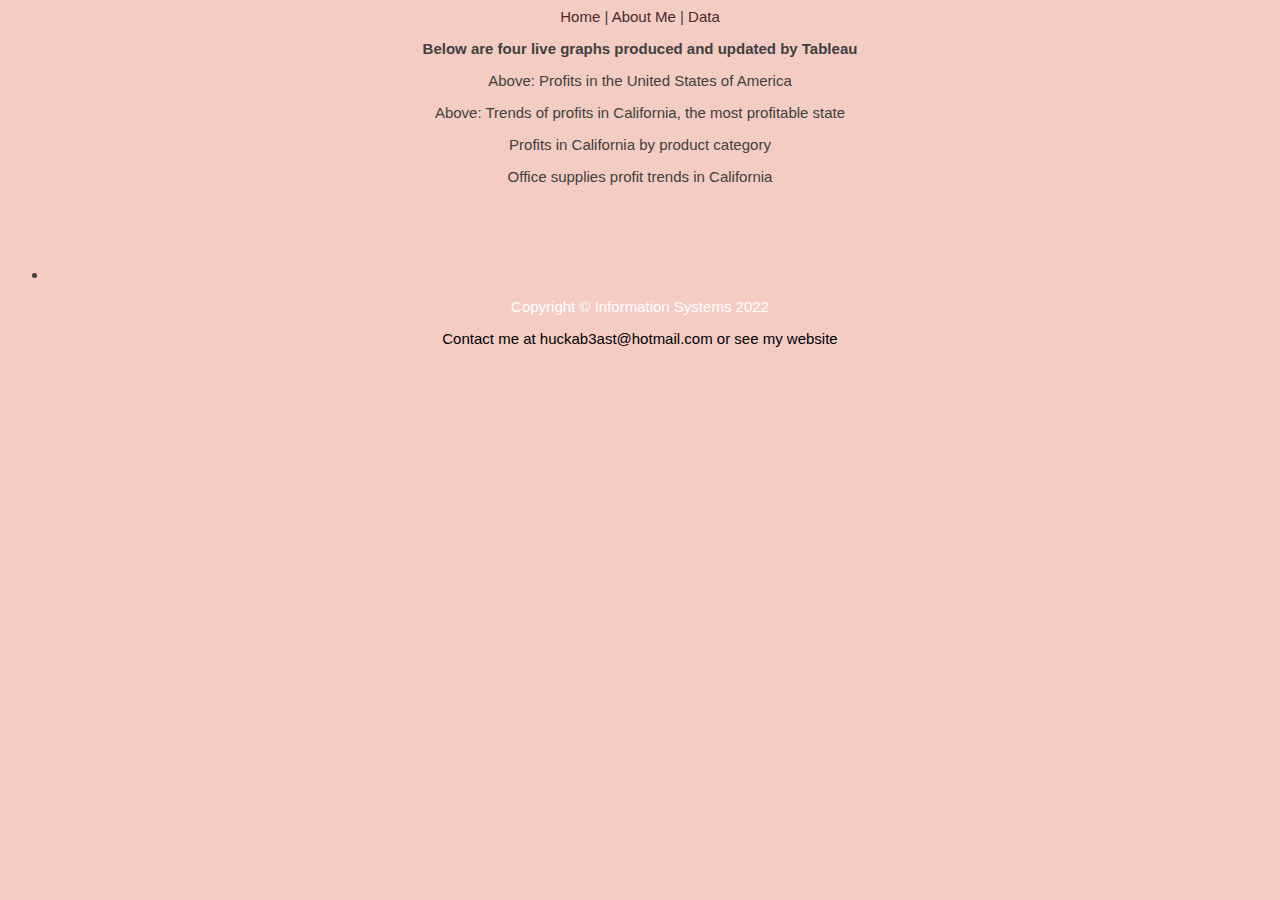
<file: WebDev Final Project/html/tableau.html>
<!-- Sarah Huckabee, April 16, 2022-->
<!DOCTYPE html>

<html>
    <head>
        <title>Data - Tableau Dashboard</title>
        <link href="../styles/tableaustyle.css" rel="stylesheet">
    </head>
    <body style="background-color: #f4ccc4; text-align: center;" >
    <div>
        <span>
            <a href="../index.html" id="top">Home</a>   |
            <a href="about.html">About Me</a>    |
            <a href="#">Data</a>
        </span>
    </div>
    <div class="h1 bold">
        <p>
            Below are four live graphs produced and updated by Tableau 
        </P>
    </div>
    <div>
        <div class='tableauPlaceholder' id='viz1650158941482' style='position: relative'><noscript><a href='#'><img alt='Profits by State ' src='https:&#47;&#47;public.tableau.com&#47;static&#47;images&#47;QK&#47;QKRG8YHZF&#47;1_rss.png' style='border: none' /></a></noscript><object class='tableauViz'  style='display:none;'><param name='host_url' value='https%3A%2F%2Fpublic.tableau.com%2F' /> <param name='embed_code_version' value='3' /> <param name='path' value='shared&#47;QKRG8YHZF' /> <param name='toolbar' value='yes' /><param name='static_image' value='https:&#47;&#47;public.tableau.com&#47;static&#47;images&#47;QK&#47;QKRG8YHZF&#47;1.png' /> <param name='animate_transition' value='yes' /><param name='display_static_image' value='yes' /><param name='display_spinner' value='yes' /><param name='display_overlay' value='yes' /><param name='display_count' value='yes' /><param name='language' value='en-US' /></object></div>                <script type='text/javascript'>                    var divElement = document.getElementById('viz1650158941482');                    var vizElement = divElement.getElementsByTagName('object')[0];                    vizElement.style.width='100%';vizElement.style.height=(divElement.offsetWidth*0.75)+'px';                    var scriptElement = document.createElement('script');                    scriptElement.src = 'https://public.tableau.com/javascripts/api/viz_v1.js';                    vizElement.parentNode.insertBefore(scriptElement, vizElement);</script>
            <p style="body;">Above: Profits in the United States of America</p>
        <div class='tableauPlaceholder' id='viz1650159085460' style='position: relative'><noscript><a href='#'><img alt='California Profits Past 2 Years ' src='https:&#47;&#47;public.tableau.com&#47;static&#47;images&#47;We&#47;WebDevProjectData_16493641267820&#47;CaliProfit2yr&#47;1_rss.png' style='border: none' /></a></noscript><object class='tableauViz'  style='display:none;'><param name='host_url' value='https%3A%2F%2Fpublic.tableau.com%2F' /> <param name='embed_code_version' value='3' /> <param name='site_root' value='' /><param name='name' value='WebDevProjectData_16493641267820&#47;CaliProfit2yr' /><param name='tabs' value='no' /><param name='toolbar' value='yes' /><param name='static_image' value='https:&#47;&#47;public.tableau.com&#47;static&#47;images&#47;We&#47;WebDevProjectData_16493641267820&#47;CaliProfit2yr&#47;1.png' /> <param name='animate_transition' value='yes' /><param name='display_static_image' value='yes' /><param name='display_spinner' value='yes' /><param name='display_overlay' value='yes' /><param name='display_count' value='yes' /><param name='language' value='en-US' /></object></div>                <script type='text/javascript'>                    var divElement = document.getElementById('viz1650159085460');                    var vizElement = divElement.getElementsByTagName('object')[0];                    vizElement.style.width='100%';vizElement.style.height=(divElement.offsetWidth*0.75)+'px';                    var scriptElement = document.createElement('script');                    scriptElement.src = 'https://public.tableau.com/javascripts/api/viz_v1.js';                    vizElement.parentNode.insertBefore(scriptElement, vizElement);                </script>
            <p style="body;">Above: Trends of profits in California, the most profitable state</p>
        <div class='tableauPlaceholder' id='viz1650159193602' style='position: relative'><noscript><a href='#'><img alt='California Profits by Category ' src='https:&#47;&#47;public.tableau.com&#47;static&#47;images&#47;We&#47;WebDevProjectData_16493641267820&#47;Sheet3&#47;1_rss.png' style='border: none' /></a></noscript><object class='tableauViz'  style='display:none;'><param name='host_url' value='https%3A%2F%2Fpublic.tableau.com%2F' /> <param name='embed_code_version' value='3' /> <param name='site_root' value='' /><param name='name' value='WebDevProjectData_16493641267820&#47;Sheet3' /><param name='tabs' value='no' /><param name='toolbar' value='yes' /><param name='static_image' value='https:&#47;&#47;public.tableau.com&#47;static&#47;images&#47;We&#47;WebDevProjectData_16493641267820&#47;Sheet3&#47;1.png' /> <param name='animate_transition' value='yes' /><param name='display_static_image' value='yes' /><param name='display_spinner' value='yes' /><param name='display_overlay' value='yes' /><param name='display_count' value='yes' /><param name='language' value='en-US' /></object></div>                <script type='text/javascript'>                    var divElement = document.getElementById('viz1650159193602');                    var vizElement = divElement.getElementsByTagName('object')[0];                    vizElement.style.width='100%';vizElement.style.height=(divElement.offsetWidth*0.75)+'px';                    var scriptElement = document.createElement('script');                    scriptElement.src = 'https://public.tableau.com/javascripts/api/viz_v1.js';                    vizElement.parentNode.insertBefore(scriptElement, vizElement);                </script>
            <p style="body;">Profits in California by product category</p>
        <div class='tableauPlaceholder' id='viz1650159440643' style='position: relative'><noscript><a href='#'><img alt='Trends and Forecast for California Office Supplies ' src='https:&#47;&#47;public.tableau.com&#47;static&#47;images&#47;We&#47;WebDevProjectData_16493641267820&#47;Sheet4&#47;1_rss.png' style='border: none' /></a></noscript><object class='tableauViz'  style='display:none;'><param name='host_url' value='https%3A%2F%2Fpublic.tableau.com%2F' /> <param name='embed_code_version' value='3' /> <param name='site_root' value='' /><param name='name' value='WebDevProjectData_16493641267820&#47;Sheet4' /><param name='tabs' value='no' /><param name='toolbar' value='yes' /><param name='static_image' value='https:&#47;&#47;public.tableau.com&#47;static&#47;images&#47;We&#47;WebDevProjectData_16493641267820&#47;Sheet4&#47;1.png' /> <param name='animate_transition' value='yes' /><param name='display_static_image' value='yes' /><param name='display_spinner' value='yes' /><param name='display_overlay' value='yes' /><param name='display_count' value='yes' /><param name='language' value='en-US' /></object></div>                <script type='text/javascript'>                    var divElement = document.getElementById('viz1650159440643');                    var vizElement = divElement.getElementsByTagName('object')[0];                    vizElement.style.width='100%';vizElement.style.height=(divElement.offsetWidth*0.75)+'px';                    var scriptElement = document.createElement('script');                    scriptElement.src = 'https://public.tableau.com/javascripts/api/viz_v1.js';                    vizElement.parentNode.insertBefore(scriptElement, vizElement);                </script>
            <p style="body;">Office supplies profit trends in California</p>
    <br>
    <br>
    <br>
    </div>
    <footer class="border-top">
        <div class="container px-4 px-lg-5">
            <div class="row gx-4 gx-lg-5 justify-content-center">
                <div class="col-md-10 col-lg-8 col-xl-7">
                    <ul class="list-inline text-center">
                        <li class="list-inline-item">
                        </li>
                    </ul>
                    <p class="small text-center fst-italic" style="color: white;">Copyright &copy; Information Systems 2022</p>
                    <p class="small text-center" style="color: black;">Contact me at huckab3ast@hotmail.com or see <a href="https://byu.edu" target="_blank" title="Student-Run Marketing Agency" style="color: black;">my website</a></p>
                </div>
            </div>
        </div>
    </footer>
    </body>
</html>
</file>
<file: WebDev Final Project/styles/tableaustyle.css>
body {
    font-family: Arial, Helvetica, sans-serif;
    font-size: 15px;
    color: #3f3f3f;
    background-color: rgb(223, 210, 212);
}
h1 {
    font-family: 'Gill Sans', 'Gill Sans MT', Calibri, 'Trebuchet MS', sans-serif;
    color: #df7c8d;
    background-color: rgb(223, 196, 200);
    font-size: 18px;
}
a {
    color: rgb(73, 40, 46);
    text-decoration: none;
}

.bold {
    font-weight: bold;
}

.justify {
    text-align: justify;
}

.homebg {
    background-image: url('images/background.jpg');
    background-position: bottom left;
}

.box1 {
    border: solid 2px white;
    border-bottom: double 4px white;
}

.box2 {
    padding: 5px;
}

.box3 {
    margin: 5px;
}

.box4{
    padding-left: 10px;
    margin: 100px;
    border-right: solid 5px red;
}

.common{
    /*background-color: pink;
    border: solid 4px #d77a89;*/
    position: absolute;
}
.header{
    top: 5px;
    left: 5px;
    right: 5px;
    height: 100px;
    z-index: 2;
    padding-top: 5px;
    padding-left: 5px;
    border-bottom: 1px solid #df7c8d;
}
.leftmenu {
   top: 124px; 
    left: 5px;
    width: 95px;
    bottom: 64px;
    z-index: 1;
    padding-top: 15px;
    padding-left: 5px;
    border-right: solid 1px #df7c8d;
}
.mainbody{
    top: 124px;
    left: 119px;
    right: 114px;
    bottom: 64px;
    padding-left: 5px;
    padding-right: 5px;
}
.rightmenu{
    top: 124px; 
    right: 5px;
    width: 95px;
    bottom: 64px;
    border-left: solid 1px #df7c8d;
    padding-left: 5px;
}
.footer{
    bottom: 5px;
    height: 45px;
    right: 5px;
    left: 5px;
    font-size: 12px;
    color: #d77a89;
    text-align: center;
    position: fixed;
}

.subheader {
    float: right;
    padding-right: 5px;
}
</file>
